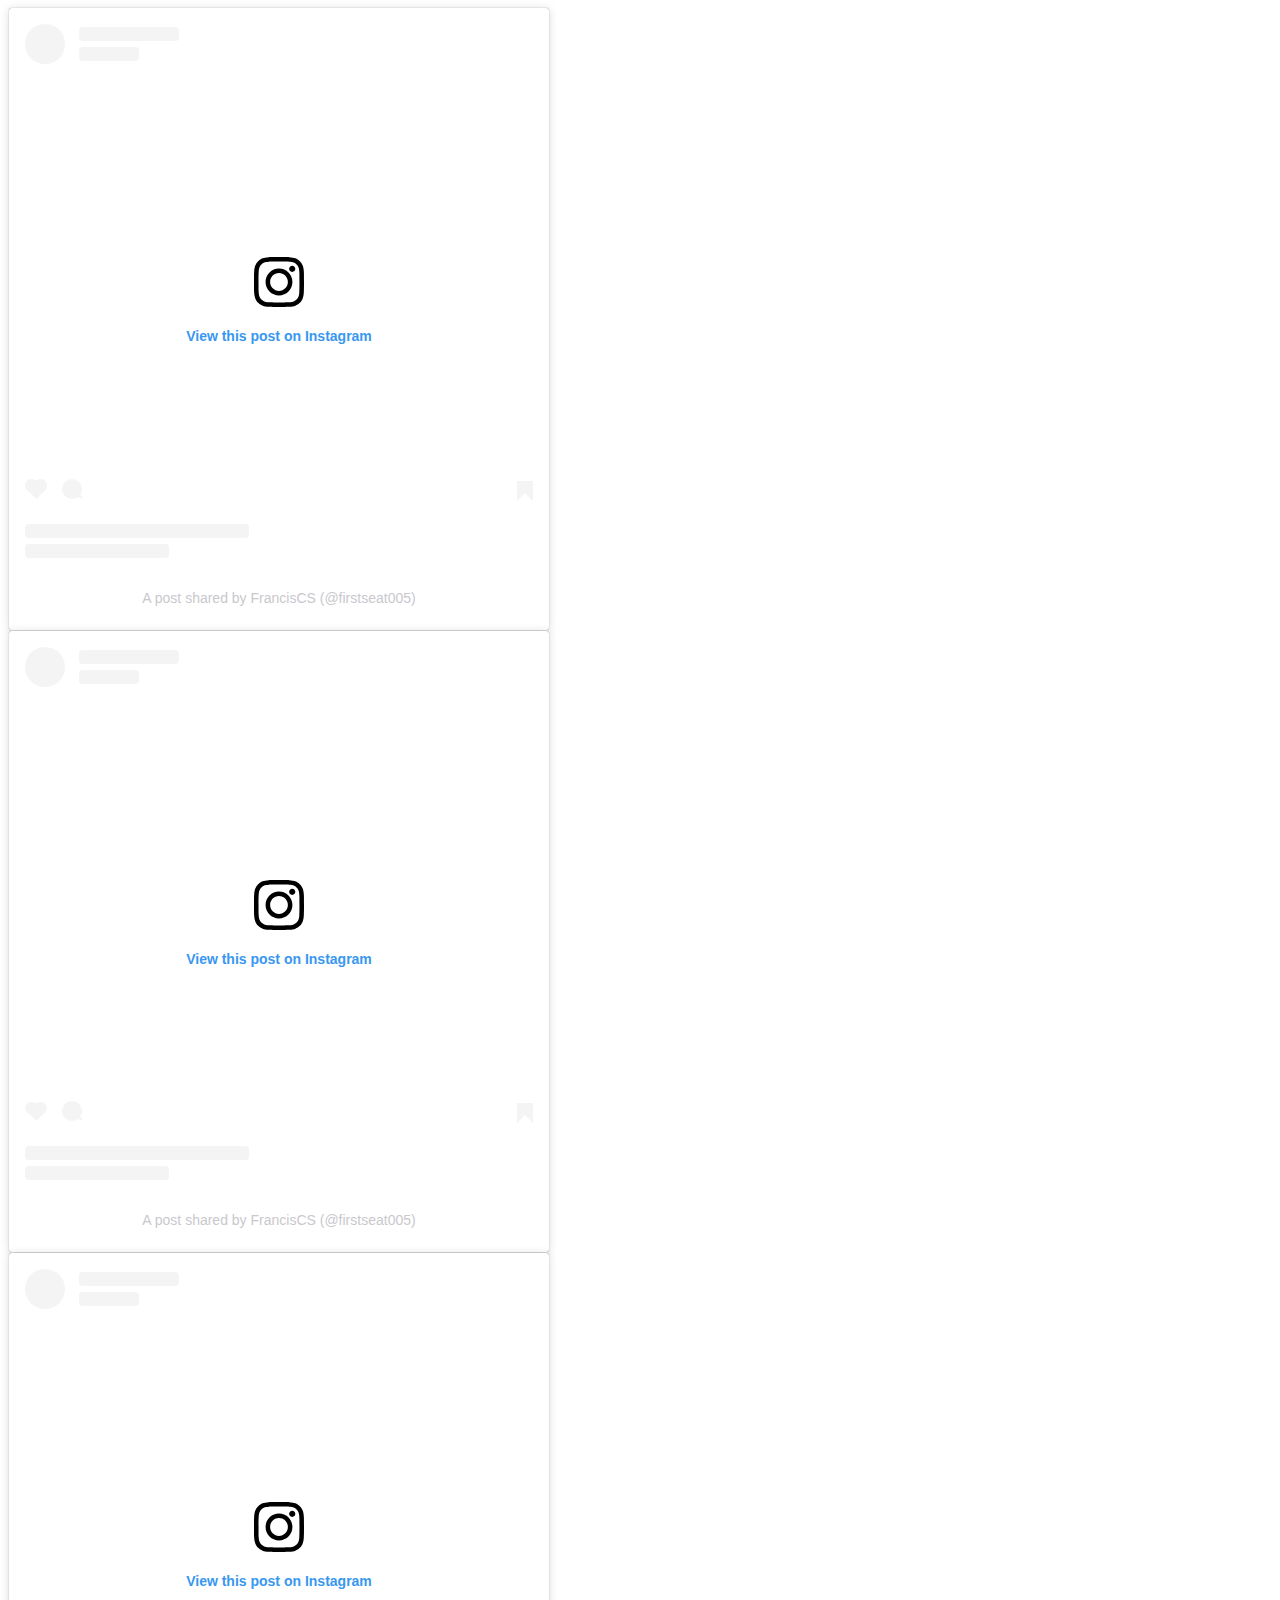
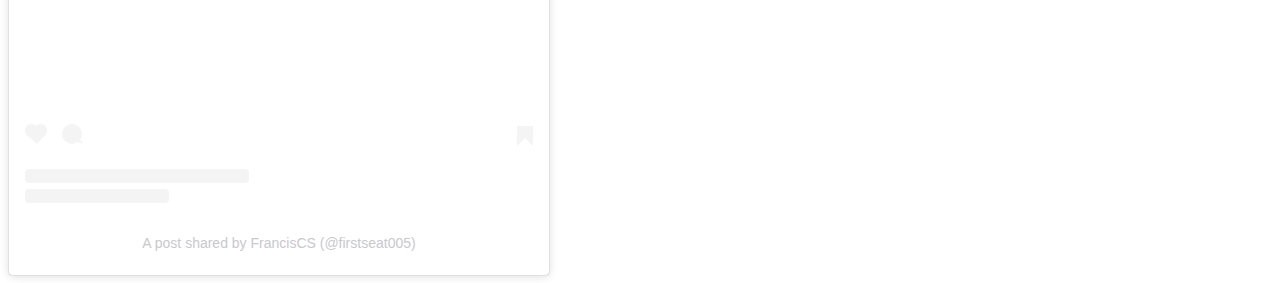
<file: testing.html>
<!DOCTYPE html>
<html>
<head>
	<meta charset="utf-8">
	<meta name="viewport" content="width=device-width, initial-scale=1">
	<title></title>
</head>
<body>
	<blockquote class="instagram-media" data-instgrm-permalink="https://www.instagram.com/p/CLTr04knga1/?utm_source=ig_embed&amp;utm_campaign=loading" data-instgrm-version="14" style=" background:#FFF; border:0; border-radius:3px; box-shadow:0 0 1px 0 rgba(0,0,0,0.5),0 1px 10px 0 rgba(0,0,0,0.15); margin: 1px; max-width:540px; min-width:326px; padding:0; width:99.375%; width:-webkit-calc(100% - 2px); width:calc(100% - 2px);"><div style="padding:16px;"> <a href="https://www.instagram.com/p/CLTr04knga1/?utm_source=ig_embed&amp;utm_campaign=loading" style=" background:#FFFFFF; line-height:0; padding:0 0; text-align:center; text-decoration:none; width:100%;" target="_blank"> <div style=" display: flex; flex-direction: row; align-items: center;"> <div style="background-color: #F4F4F4; border-radius: 50%; flex-grow: 0; height: 40px; margin-right: 14px; width: 40px;"></div> <div style="display: flex; flex-direction: column; flex-grow: 1; justify-content: center;"> <div style=" background-color: #F4F4F4; border-radius: 4px; flex-grow: 0; height: 14px; margin-bottom: 6px; width: 100px;"></div> <div style=" background-color: #F4F4F4; border-radius: 4px; flex-grow: 0; height: 14px; width: 60px;"></div></div></div><div style="padding: 19% 0;"></div> <div style="display:block; height:50px; margin:0 auto 12px; width:50px;"><svg width="50px" height="50px" viewBox="0 0 60 60" version="1.1" xmlns="https://www.w3.org/2000/svg" xmlns:xlink="https://www.w3.org/1999/xlink"><g stroke="none" stroke-width="1" fill="none" fill-rule="evenodd"><g transform="translate(-511.000000, -20.000000)" fill="#000000"><g><path d="M556.869,30.41 C554.814,30.41 553.148,32.076 553.148,34.131 C553.148,36.186 554.814,37.852 556.869,37.852 C558.924,37.852 560.59,36.186 560.59,34.131 C560.59,32.076 558.924,30.41 556.869,30.41 M541,60.657 C535.114,60.657 530.342,55.887 530.342,50 C530.342,44.114 535.114,39.342 541,39.342 C546.887,39.342 551.658,44.114 551.658,50 C551.658,55.887 546.887,60.657 541,60.657 M541,33.886 C532.1,33.886 524.886,41.1 524.886,50 C524.886,58.899 532.1,66.113 541,66.113 C549.9,66.113 557.115,58.899 557.115,50 C557.115,41.1 549.9,33.886 541,33.886 M565.378,62.101 C565.244,65.022 564.756,66.606 564.346,67.663 C563.803,69.06 563.154,70.057 562.106,71.106 C561.058,72.155 560.06,72.803 558.662,73.347 C557.607,73.757 556.021,74.244 553.102,74.378 C549.944,74.521 548.997,74.552 541,74.552 C533.003,74.552 532.056,74.521 528.898,74.378 C525.979,74.244 524.393,73.757 523.338,73.347 C521.94,72.803 520.942,72.155 519.894,71.106 C518.846,70.057 518.197,69.06 517.654,67.663 C517.244,66.606 516.755,65.022 516.623,62.101 C516.479,58.943 516.448,57.996 516.448,50 C516.448,42.003 516.479,41.056 516.623,37.899 C516.755,34.978 517.244,33.391 517.654,32.338 C518.197,30.938 518.846,29.942 519.894,28.894 C520.942,27.846 521.94,27.196 523.338,26.654 C524.393,26.244 525.979,25.756 528.898,25.623 C532.057,25.479 533.004,25.448 541,25.448 C548.997,25.448 549.943,25.479 553.102,25.623 C556.021,25.756 557.607,26.244 558.662,26.654 C560.06,27.196 561.058,27.846 562.106,28.894 C563.154,29.942 563.803,30.938 564.346,32.338 C564.756,33.391 565.244,34.978 565.378,37.899 C565.522,41.056 565.552,42.003 565.552,50 C565.552,57.996 565.522,58.943 565.378,62.101 M570.82,37.631 C570.674,34.438 570.167,32.258 569.425,30.349 C568.659,28.377 567.633,26.702 565.965,25.035 C564.297,23.368 562.623,22.342 560.652,21.575 C558.743,20.834 556.562,20.326 553.369,20.18 C550.169,20.033 549.148,20 541,20 C532.853,20 531.831,20.033 528.631,20.18 C525.438,20.326 523.257,20.834 521.349,21.575 C519.376,22.342 517.703,23.368 516.035,25.035 C514.368,26.702 513.342,28.377 512.574,30.349 C511.834,32.258 511.326,34.438 511.181,37.631 C511.035,40.831 511,41.851 511,50 C511,58.147 511.035,59.17 511.181,62.369 C511.326,65.562 511.834,67.743 512.574,69.651 C513.342,71.625 514.368,73.296 516.035,74.965 C517.703,76.634 519.376,77.658 521.349,78.425 C523.257,79.167 525.438,79.673 528.631,79.82 C531.831,79.965 532.853,80.001 541,80.001 C549.148,80.001 550.169,79.965 553.369,79.82 C556.562,79.673 558.743,79.167 560.652,78.425 C562.623,77.658 564.297,76.634 565.965,74.965 C567.633,73.296 568.659,71.625 569.425,69.651 C570.167,67.743 570.674,65.562 570.82,62.369 C570.966,59.17 571,58.147 571,50 C571,41.851 570.966,40.831 570.82,37.631"></path></g></g></g></svg></div><div style="padding-top: 8px;"> <div style=" color:#3897f0; font-family:Arial,sans-serif; font-size:14px; font-style:normal; font-weight:550; line-height:18px;">View this post on Instagram</div></div><div style="padding: 12.5% 0;"></div> <div style="display: flex; flex-direction: row; margin-bottom: 14px; align-items: center;"><div> <div style="background-color: #F4F4F4; border-radius: 50%; height: 12.5px; width: 12.5px; transform: translateX(0px) translateY(7px);"></div> <div style="background-color: #F4F4F4; height: 12.5px; transform: rotate(-45deg) translateX(3px) translateY(1px); width: 12.5px; flex-grow: 0; margin-right: 14px; margin-left: 2px;"></div> <div style="background-color: #F4F4F4; border-radius: 50%; height: 12.5px; width: 12.5px; transform: translateX(9px) translateY(-18px);"></div></div><div style="margin-left: 8px;"> <div style=" background-color: #F4F4F4; border-radius: 50%; flex-grow: 0; height: 20px; width: 20px;"></div> <div style=" width: 0; height: 0; border-top: 2px solid transparent; border-left: 6px solid #f4f4f4; border-bottom: 2px solid transparent; transform: translateX(16px) translateY(-4px) rotate(30deg)"></div></div><div style="margin-left: auto;"> <div style=" width: 0px; border-top: 8px solid #F4F4F4; border-right: 8px solid transparent; transform: translateY(16px);"></div> <div style=" background-color: #F4F4F4; flex-grow: 0; height: 12px; width: 16px; transform: translateY(-4px);"></div> <div style=" width: 0; height: 0; border-top: 8px solid #F4F4F4; border-left: 8px solid transparent; transform: translateY(-4px) translateX(8px);"></div></div></div> <div style="display: flex; flex-direction: column; flex-grow: 1; justify-content: center; margin-bottom: 24px;"> <div style=" background-color: #F4F4F4; border-radius: 4px; flex-grow: 0; height: 14px; margin-bottom: 6px; width: 224px;"></div> <div style=" background-color: #F4F4F4; border-radius: 4px; flex-grow: 0; height: 14px; width: 144px;"></div></div></a><p style=" color:#c9c8cd; font-family:Arial,sans-serif; font-size:14px; line-height:17px; margin-bottom:0; margin-top:8px; overflow:hidden; padding:8px 0 7px; text-align:center; text-overflow:ellipsis; white-space:nowrap;"><a href="https://www.instagram.com/p/CLTr04knga1/?utm_source=ig_embed&amp;utm_campaign=loading" style=" color:#c9c8cd; font-family:Arial,sans-serif; font-size:14px; font-style:normal; font-weight:normal; line-height:17px; text-decoration:none;" target="_blank">A post shared by FrancisCS (@firstseat005)</a></p></div></blockquote> <script async src="//www.instagram.com/embed.js"></script>
	<blockquote class="instagram-media" data-instgrm-permalink="https://www.instagram.com/p/CNXfQDtnBMg/?utm_source=ig_embed&amp;utm_campaign=loading" data-instgrm-version="14" style=" background:#FFF; border:0; border-radius:3px; box-shadow:0 0 1px 0 rgba(0,0,0,0.5),0 1px 10px 0 rgba(0,0,0,0.15); margin: 1px; max-width:540px; min-width:326px; padding:0; width:99.375%; width:-webkit-calc(100% - 2px); width:calc(100% - 2px);"><div style="padding:16px;"> <a href="https://www.instagram.com/p/CNXfQDtnBMg/?utm_source=ig_embed&amp;utm_campaign=loading" style=" background:#FFFFFF; line-height:0; padding:0 0; text-align:center; text-decoration:none; width:100%;" target="_blank"> <div style=" display: flex; flex-direction: row; align-items: center;"> <div style="background-color: #F4F4F4; border-radius: 50%; flex-grow: 0; height: 40px; margin-right: 14px; width: 40px;"></div> <div style="display: flex; flex-direction: column; flex-grow: 1; justify-content: center;"> <div style=" background-color: #F4F4F4; border-radius: 4px; flex-grow: 0; height: 14px; margin-bottom: 6px; width: 100px;"></div> <div style=" background-color: #F4F4F4; border-radius: 4px; flex-grow: 0; height: 14px; width: 60px;"></div></div></div><div style="padding: 19% 0;"></div> <div style="display:block; height:50px; margin:0 auto 12px; width:50px;"><svg width="50px" height="50px" viewBox="0 0 60 60" version="1.1" xmlns="https://www.w3.org/2000/svg" xmlns:xlink="https://www.w3.org/1999/xlink"><g stroke="none" stroke-width="1" fill="none" fill-rule="evenodd"><g transform="translate(-511.000000, -20.000000)" fill="#000000"><g><path d="M556.869,30.41 C554.814,30.41 553.148,32.076 553.148,34.131 C553.148,36.186 554.814,37.852 556.869,37.852 C558.924,37.852 560.59,36.186 560.59,34.131 C560.59,32.076 558.924,30.41 556.869,30.41 M541,60.657 C535.114,60.657 530.342,55.887 530.342,50 C530.342,44.114 535.114,39.342 541,39.342 C546.887,39.342 551.658,44.114 551.658,50 C551.658,55.887 546.887,60.657 541,60.657 M541,33.886 C532.1,33.886 524.886,41.1 524.886,50 C524.886,58.899 532.1,66.113 541,66.113 C549.9,66.113 557.115,58.899 557.115,50 C557.115,41.1 549.9,33.886 541,33.886 M565.378,62.101 C565.244,65.022 564.756,66.606 564.346,67.663 C563.803,69.06 563.154,70.057 562.106,71.106 C561.058,72.155 560.06,72.803 558.662,73.347 C557.607,73.757 556.021,74.244 553.102,74.378 C549.944,74.521 548.997,74.552 541,74.552 C533.003,74.552 532.056,74.521 528.898,74.378 C525.979,74.244 524.393,73.757 523.338,73.347 C521.94,72.803 520.942,72.155 519.894,71.106 C518.846,70.057 518.197,69.06 517.654,67.663 C517.244,66.606 516.755,65.022 516.623,62.101 C516.479,58.943 516.448,57.996 516.448,50 C516.448,42.003 516.479,41.056 516.623,37.899 C516.755,34.978 517.244,33.391 517.654,32.338 C518.197,30.938 518.846,29.942 519.894,28.894 C520.942,27.846 521.94,27.196 523.338,26.654 C524.393,26.244 525.979,25.756 528.898,25.623 C532.057,25.479 533.004,25.448 541,25.448 C548.997,25.448 549.943,25.479 553.102,25.623 C556.021,25.756 557.607,26.244 558.662,26.654 C560.06,27.196 561.058,27.846 562.106,28.894 C563.154,29.942 563.803,30.938 564.346,32.338 C564.756,33.391 565.244,34.978 565.378,37.899 C565.522,41.056 565.552,42.003 565.552,50 C565.552,57.996 565.522,58.943 565.378,62.101 M570.82,37.631 C570.674,34.438 570.167,32.258 569.425,30.349 C568.659,28.377 567.633,26.702 565.965,25.035 C564.297,23.368 562.623,22.342 560.652,21.575 C558.743,20.834 556.562,20.326 553.369,20.18 C550.169,20.033 549.148,20 541,20 C532.853,20 531.831,20.033 528.631,20.18 C525.438,20.326 523.257,20.834 521.349,21.575 C519.376,22.342 517.703,23.368 516.035,25.035 C514.368,26.702 513.342,28.377 512.574,30.349 C511.834,32.258 511.326,34.438 511.181,37.631 C511.035,40.831 511,41.851 511,50 C511,58.147 511.035,59.17 511.181,62.369 C511.326,65.562 511.834,67.743 512.574,69.651 C513.342,71.625 514.368,73.296 516.035,74.965 C517.703,76.634 519.376,77.658 521.349,78.425 C523.257,79.167 525.438,79.673 528.631,79.82 C531.831,79.965 532.853,80.001 541,80.001 C549.148,80.001 550.169,79.965 553.369,79.82 C556.562,79.673 558.743,79.167 560.652,78.425 C562.623,77.658 564.297,76.634 565.965,74.965 C567.633,73.296 568.659,71.625 569.425,69.651 C570.167,67.743 570.674,65.562 570.82,62.369 C570.966,59.17 571,58.147 571,50 C571,41.851 570.966,40.831 570.82,37.631"></path></g></g></g></svg></div><div style="padding-top: 8px;"> <div style=" color:#3897f0; font-family:Arial,sans-serif; font-size:14px; font-style:normal; font-weight:550; line-height:18px;">View this post on Instagram</div></div><div style="padding: 12.5% 0;"></div> <div style="display: flex; flex-direction: row; margin-bottom: 14px; align-items: center;"><div> <div style="background-color: #F4F4F4; border-radius: 50%; height: 12.5px; width: 12.5px; transform: translateX(0px) translateY(7px);"></div> <div style="background-color: #F4F4F4; height: 12.5px; transform: rotate(-45deg) translateX(3px) translateY(1px); width: 12.5px; flex-grow: 0; margin-right: 14px; margin-left: 2px;"></div> <div style="background-color: #F4F4F4; border-radius: 50%; height: 12.5px; width: 12.5px; transform: translateX(9px) translateY(-18px);"></div></div><div style="margin-left: 8px;"> <div style=" background-color: #F4F4F4; border-radius: 50%; flex-grow: 0; height: 20px; width: 20px;"></div> <div style=" width: 0; height: 0; border-top: 2px solid transparent; border-left: 6px solid #f4f4f4; border-bottom: 2px solid transparent; transform: translateX(16px) translateY(-4px) rotate(30deg)"></div></div><div style="margin-left: auto;"> <div style=" width: 0px; border-top: 8px solid #F4F4F4; border-right: 8px solid transparent; transform: translateY(16px);"></div> <div style=" background-color: #F4F4F4; flex-grow: 0; height: 12px; width: 16px; transform: translateY(-4px);"></div> <div style=" width: 0; height: 0; border-top: 8px solid #F4F4F4; border-left: 8px solid transparent; transform: translateY(-4px) translateX(8px);"></div></div></div> <div style="display: flex; flex-direction: column; flex-grow: 1; justify-content: center; margin-bottom: 24px;"> <div style=" background-color: #F4F4F4; border-radius: 4px; flex-grow: 0; height: 14px; margin-bottom: 6px; width: 224px;"></div> <div style=" background-color: #F4F4F4; border-radius: 4px; flex-grow: 0; height: 14px; width: 144px;"></div></div></a><p style=" color:#c9c8cd; font-family:Arial,sans-serif; font-size:14px; line-height:17px; margin-bottom:0; margin-top:8px; overflow:hidden; padding:8px 0 7px; text-align:center; text-overflow:ellipsis; white-space:nowrap;"><a href="https://www.instagram.com/p/CNXfQDtnBMg/?utm_source=ig_embed&amp;utm_campaign=loading" style=" color:#c9c8cd; font-family:Arial,sans-serif; font-size:14px; font-style:normal; font-weight:normal; line-height:17px; text-decoration:none;" target="_blank">A post shared by FrancisCS (@firstseat005)</a></p></div></blockquote> <script async src="//www.instagram.com/embed.js"></script>
	<blockquote class="instagram-media" data-instgrm-captioned data-instgrm-permalink="https://www.instagram.com/p/CLlzBpIHCZv/?utm_source=ig_embed&amp;utm_campaign=loading" data-instgrm-version="14" style=" background:#FFF; border:0; border-radius:3px; box-shadow:0 0 1px 0 rgba(0,0,0,0.5),0 1px 10px 0 rgba(0,0,0,0.15); margin: 1px; max-width:540px; min-width:326px; padding:0; width:99.375%; width:-webkit-calc(100% - 2px); width:calc(100% - 2px);"><div style="padding:16px;"> <a href="https://www.instagram.com/p/CLlzBpIHCZv/?utm_source=ig_embed&amp;utm_campaign=loading" style=" background:#FFFFFF; line-height:0; padding:0 0; text-align:center; text-decoration:none; width:100%;" target="_blank"> <div style=" display: flex; flex-direction: row; align-items: center;"> <div style="background-color: #F4F4F4; border-radius: 50%; flex-grow: 0; height: 40px; margin-right: 14px; width: 40px;"></div> <div style="display: flex; flex-direction: column; flex-grow: 1; justify-content: center;"> <div style=" background-color: #F4F4F4; border-radius: 4px; flex-grow: 0; height: 14px; margin-bottom: 6px; width: 100px;"></div> <div style=" background-color: #F4F4F4; border-radius: 4px; flex-grow: 0; height: 14px; width: 60px;"></div></div></div><div style="padding: 19% 0;"></div> <div style="display:block; height:50px; margin:0 auto 12px; width:50px;"><svg width="50px" height="50px" viewBox="0 0 60 60" version="1.1" xmlns="https://www.w3.org/2000/svg" xmlns:xlink="https://www.w3.org/1999/xlink"><g stroke="none" stroke-width="1" fill="none" fill-rule="evenodd"><g transform="translate(-511.000000, -20.000000)" fill="#000000"><g><path d="M556.869,30.41 C554.814,30.41 553.148,32.076 553.148,34.131 C553.148,36.186 554.814,37.852 556.869,37.852 C558.924,37.852 560.59,36.186 560.59,34.131 C560.59,32.076 558.924,30.41 556.869,30.41 M541,60.657 C535.114,60.657 530.342,55.887 530.342,50 C530.342,44.114 535.114,39.342 541,39.342 C546.887,39.342 551.658,44.114 551.658,50 C551.658,55.887 546.887,60.657 541,60.657 M541,33.886 C532.1,33.886 524.886,41.1 524.886,50 C524.886,58.899 532.1,66.113 541,66.113 C549.9,66.113 557.115,58.899 557.115,50 C557.115,41.1 549.9,33.886 541,33.886 M565.378,62.101 C565.244,65.022 564.756,66.606 564.346,67.663 C563.803,69.06 563.154,70.057 562.106,71.106 C561.058,72.155 560.06,72.803 558.662,73.347 C557.607,73.757 556.021,74.244 553.102,74.378 C549.944,74.521 548.997,74.552 541,74.552 C533.003,74.552 532.056,74.521 528.898,74.378 C525.979,74.244 524.393,73.757 523.338,73.347 C521.94,72.803 520.942,72.155 519.894,71.106 C518.846,70.057 518.197,69.06 517.654,67.663 C517.244,66.606 516.755,65.022 516.623,62.101 C516.479,58.943 516.448,57.996 516.448,50 C516.448,42.003 516.479,41.056 516.623,37.899 C516.755,34.978 517.244,33.391 517.654,32.338 C518.197,30.938 518.846,29.942 519.894,28.894 C520.942,27.846 521.94,27.196 523.338,26.654 C524.393,26.244 525.979,25.756 528.898,25.623 C532.057,25.479 533.004,25.448 541,25.448 C548.997,25.448 549.943,25.479 553.102,25.623 C556.021,25.756 557.607,26.244 558.662,26.654 C560.06,27.196 561.058,27.846 562.106,28.894 C563.154,29.942 563.803,30.938 564.346,32.338 C564.756,33.391 565.244,34.978 565.378,37.899 C565.522,41.056 565.552,42.003 565.552,50 C565.552,57.996 565.522,58.943 565.378,62.101 M570.82,37.631 C570.674,34.438 570.167,32.258 569.425,30.349 C568.659,28.377 567.633,26.702 565.965,25.035 C564.297,23.368 562.623,22.342 560.652,21.575 C558.743,20.834 556.562,20.326 553.369,20.18 C550.169,20.033 549.148,20 541,20 C532.853,20 531.831,20.033 528.631,20.18 C525.438,20.326 523.257,20.834 521.349,21.575 C519.376,22.342 517.703,23.368 516.035,25.035 C514.368,26.702 513.342,28.377 512.574,30.349 C511.834,32.258 511.326,34.438 511.181,37.631 C511.035,40.831 511,41.851 511,50 C511,58.147 511.035,59.17 511.181,62.369 C511.326,65.562 511.834,67.743 512.574,69.651 C513.342,71.625 514.368,73.296 516.035,74.965 C517.703,76.634 519.376,77.658 521.349,78.425 C523.257,79.167 525.438,79.673 528.631,79.82 C531.831,79.965 532.853,80.001 541,80.001 C549.148,80.001 550.169,79.965 553.369,79.82 C556.562,79.673 558.743,79.167 560.652,78.425 C562.623,77.658 564.297,76.634 565.965,74.965 C567.633,73.296 568.659,71.625 569.425,69.651 C570.167,67.743 570.674,65.562 570.82,62.369 C570.966,59.17 571,58.147 571,50 C571,41.851 570.966,40.831 570.82,37.631"></path></g></g></g></svg></div><div style="padding-top: 8px;"> <div style=" color:#3897f0; font-family:Arial,sans-serif; font-size:14px; font-style:normal; font-weight:550; line-height:18px;">View this post on Instagram</div></div><div style="padding: 12.5% 0;"></div> <div style="display: flex; flex-direction: row; margin-bottom: 14px; align-items: center;"><div> <div style="background-color: #F4F4F4; border-radius: 50%; height: 12.5px; width: 12.5px; transform: translateX(0px) translateY(7px);"></div> <div style="background-color: #F4F4F4; height: 12.5px; transform: rotate(-45deg) translateX(3px) translateY(1px); width: 12.5px; flex-grow: 0; margin-right: 14px; margin-left: 2px;"></div> <div style="background-color: #F4F4F4; border-radius: 50%; height: 12.5px; width: 12.5px; transform: translateX(9px) translateY(-18px);"></div></div><div style="margin-left: 8px;"> <div style=" background-color: #F4F4F4; border-radius: 50%; flex-grow: 0; height: 20px; width: 20px;"></div> <div style=" width: 0; height: 0; border-top: 2px solid transparent; border-left: 6px solid #f4f4f4; border-bottom: 2px solid transparent; transform: translateX(16px) translateY(-4px) rotate(30deg)"></div></div><div style="margin-left: auto;"> <div style=" width: 0px; border-top: 8px solid #F4F4F4; border-right: 8px solid transparent; transform: translateY(16px);"></div> <div style=" background-color: #F4F4F4; flex-grow: 0; height: 12px; width: 16px; transform: translateY(-4px);"></div> <div style=" width: 0; height: 0; border-top: 8px solid #F4F4F4; border-left: 8px solid transparent; transform: translateY(-4px) translateX(8px);"></div></div></div> <div style="display: flex; flex-direction: column; flex-grow: 1; justify-content: center; margin-bottom: 24px;"> <div style=" background-color: #F4F4F4; border-radius: 4px; flex-grow: 0; height: 14px; margin-bottom: 6px; width: 224px;"></div> <div style=" background-color: #F4F4F4; border-radius: 4px; flex-grow: 0; height: 14px; width: 144px;"></div></div></a><p style=" color:#c9c8cd; font-family:Arial,sans-serif; font-size:14px; line-height:17px; margin-bottom:0; margin-top:8px; overflow:hidden; padding:8px 0 7px; text-align:center; text-overflow:ellipsis; white-space:nowrap;"><a href="https://www.instagram.com/p/CLlzBpIHCZv/?utm_source=ig_embed&amp;utm_campaign=loading" style=" color:#c9c8cd; font-family:Arial,sans-serif; font-size:14px; font-style:normal; font-weight:normal; line-height:17px; text-decoration:none;" target="_blank">A post shared by FrancisCS (@firstseat005)</a></p></div></blockquote> <script async src="//www.instagram.com/embed.js"></script>
</body>
</html>
</file>
